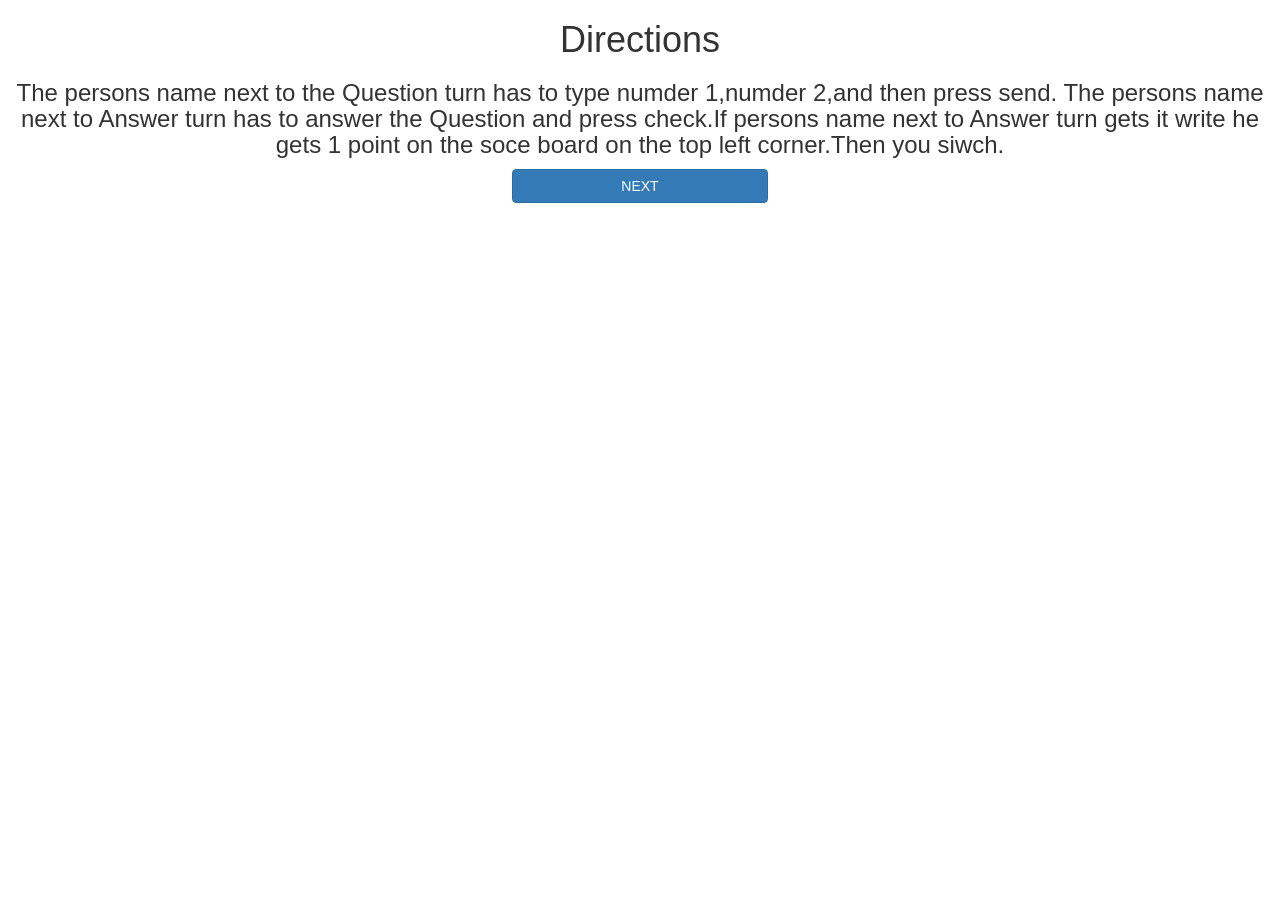
<file: dirction.html>
<!DOCTYPE html>
<html>
<head>
	<title>Math Game</title>

<meta name="viewport" content="width=device-width, initial-scale=1">
<link rel="stylesheet" href="https://maxcdn.bootstrapcdn.com/bootstrap/3.4.0/css/bootstrap.min.css">
<script src="https://ajax.googleapis.com/ajax/libs/jquery/3.4.1/jquery.min.js"></script>
<script src="https://maxcdn.bootstrapcdn.com/bootstrap/3.4.0/js/bootstrap.min.js"></script>
<script src="next.js"></script>
</head>
<body>
<center>
    <h1>Directions</h1>
    <h3>The persons name next to the Question turn has to type numder 1,numder 2,and then press send. The persons name next to Answer turn has to answer the Question and press check.If persons name next to Answer turn gets it write he gets 1 point on the soce board on the top left corner.Then you siwch.</h3>
    <button style="width:20%" class="btn btn-primary" onclick="next()">NEXT</button>
</center>
</body>
</html>
</file>
